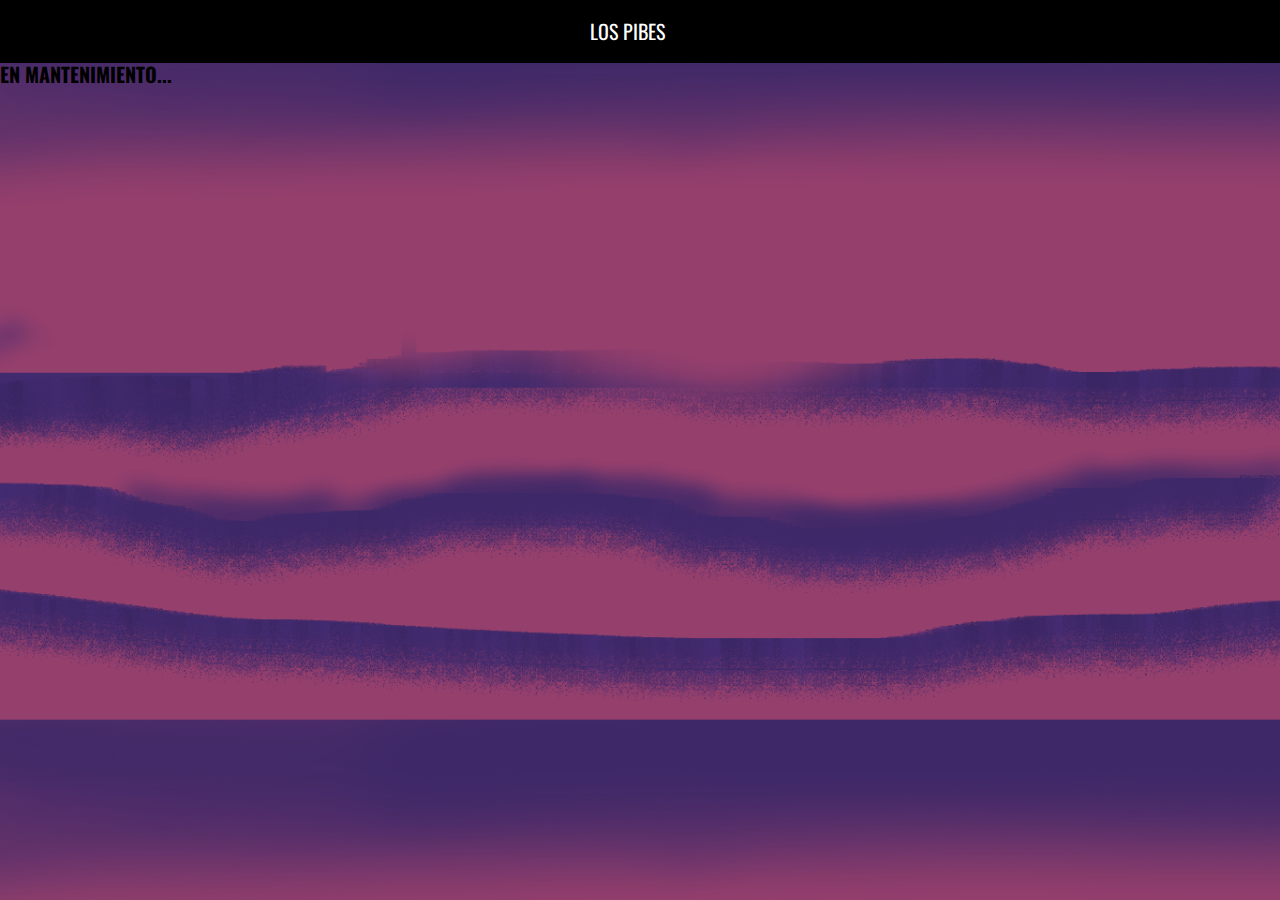
<file: commands.html>
<!DOCTYPE html>
<html lang="en">

<head>
    <meta charset="UTF-8">
    <meta http-equiv="X-UA-Compatible" content="IE=edge">
    <meta name="viewport" content="width=device-width, minimum-scale=1.0, maximum-scale = 1.0, user-scalable = no">
    <link rel="icon" href="BOT/bot-modified.png">
    <title>COMANDOS</title>
    <link rel="stylesheet" href="csscommands/normalize.css">
    <link rel="stylesheet" href="csscommands/estilos.css">
</head>

<body>
    <div class="content">
        <div class="head">
            <div class="logo">
                <a href="/">LOS PIBES</a>
            </div>
        </div>
        <nav class="mensaje">
            <h2 class="mensaje1">

                <p class="mensaje2">
                    En mantenimiento...
                </p>
            </h2>
        </nav>
    </div>
</body>

</html>
</file>
<file: csscommands/estilos.css>
@import url('https://fonts.googleapis.com/css2?family=Oswald:wght@300;400;700&display=swap');

body {
    font-family: 'Oswald', sans-serif;
    background: url(/BOT/fondo.jpg);
    background-size: cover;
}

.content {
    
    width: 100%;
    margin: 0 auto;
    overflow: hidden;
}
.head {
    display: flex;
    align-items: center;
    justify-content: space-between;
    height: 63px;
    background-color: black;
    color: white;
    padding: 15px;
    font-size: 20px;
}
.head a{
    text-decoration: none;
}
.logo{
    margin-left:auto;
    margin-right:auto;
    width: 100px;
}
.logo a {
    color: white;
    text-transform: uppercase;
    cursor: pointer;
    transition: .5s;
}

.logo a:hover {
    color: blueviolet;
}
p{
    font-size: 20px;
    text-transform: uppercase;
}
</file>
